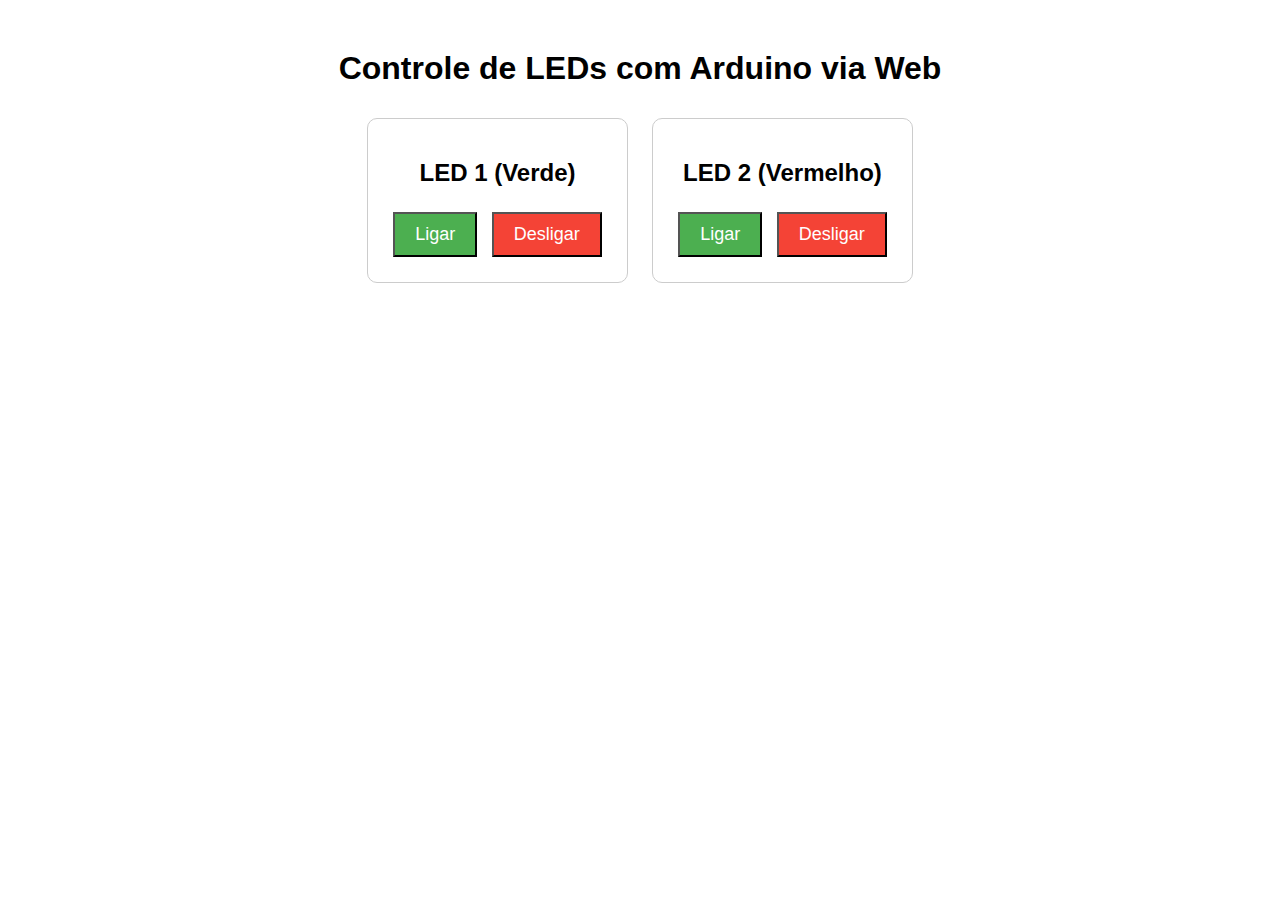
<file: Python/arduino/iot/templates/index.html>
<!DOCTYPE html>
<html lang="pt-br">
<head>
    <meta charset="UTF-8">
    <meta name="viewport" content="width=device-width, initial-scale=1.0">
    <title>Controle de LEDs - Arduino</title>
    <style>
        body { font-family: Arial, sans-serif; text-align: center; margin-top: 50px; }
        .container { display: inline-block; padding: 20px; border: 1px solid #ccc; border-radius: 10px; margin: 10px; }
        button { font-size: 18px; padding: 10px 20px; margin: 5px; cursor: pointer; }
        .on { background-color: #4CAF50; color: white; }
        .off { background-color: #f44336; color: white; }
    </style>
</head>
<body>
    <h1>Controle de LEDs com Arduino via Web</h1>

    <div class="container">
        <h2>LED 1 (Verde)</h2>
        <button class="on" onclick="controlLed('1', 'on')">Ligar</button>
        <button class="off" onclick="controlLed('1', 'off')">Desligar</button>
    </div>

    <div class="container">
        <h2>LED 2 (Vermelho)</h2>
        <button class="on" onclick="controlLed('2', 'on')">Ligar</button>
        <button class="off" onclick="controlLed('2', 'off')">Desligar</button>
    </div>

    <script>
        function controlLed(ledNum, action) {
            // A função fetch envia uma requisição para o nosso servidor Python
            fetch(`/control/${ledNum}/${action}`)
                .then(response => response.text())
                .then(data => {
                    console.log(data); // Mostra a resposta do servidor no console do navegador
                })
                .catch(error => {
                    console.error('Erro:', error);
                });
        }
    </script>
</body>
</html>
</file>
